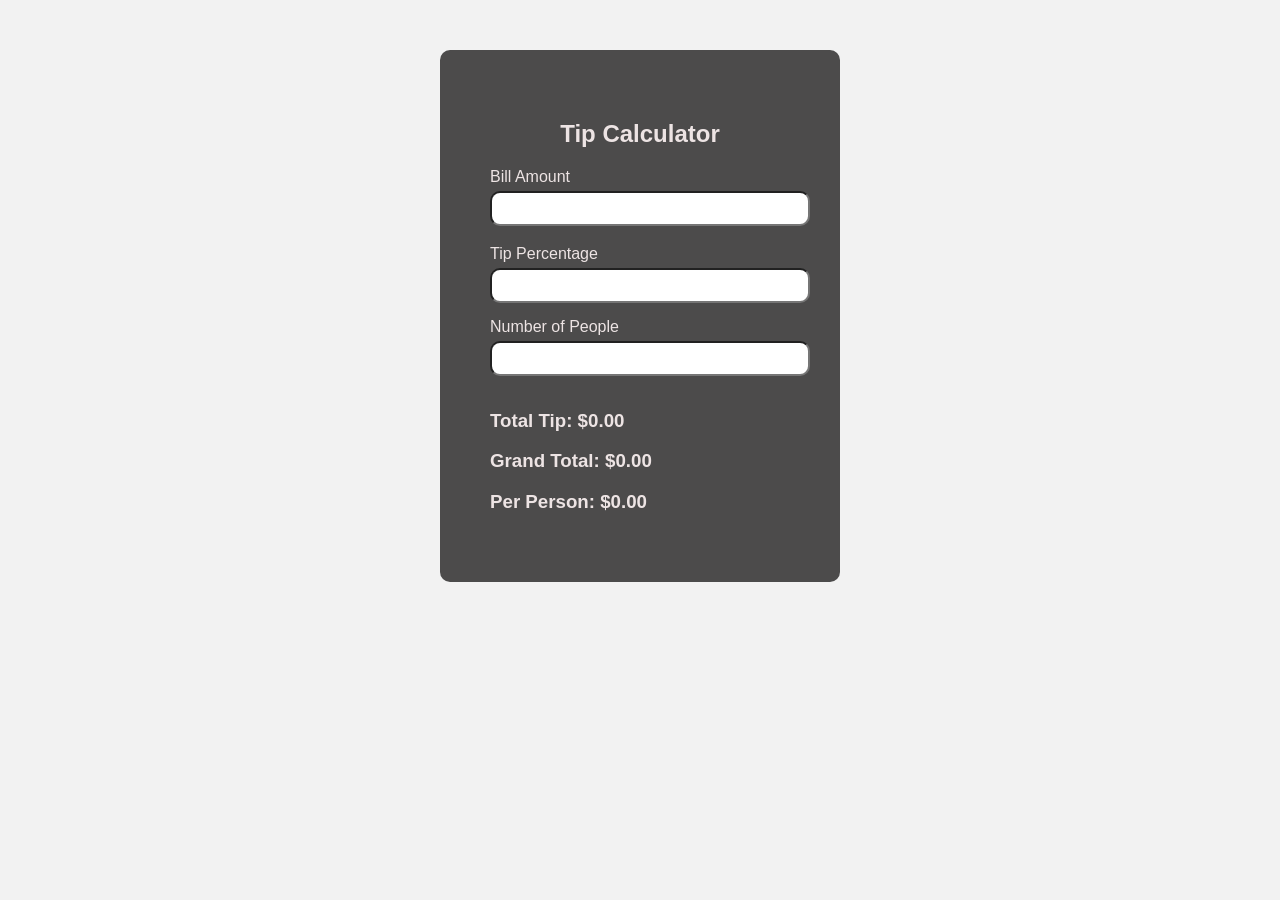
<file: index.html>
<!DOCTYPE html>
<html>
<head>
    <title>Tip Calculator</title>
    <link rel="stylesheet" href="style.css">
</head>
<body>

    <div class="container">
        <h2><b>Tip Calculator</b></h2>

        <label>Bill Amount</label>
        <input type="number" id="bill" min="0" oninput="calculate()">
        <p id="billError" style="color: red; font-size: 14px; margin: 4px 0;"></p>
        
        <label>Tip Percentage</label>
        <input type="number" id="tip" min="0" oninput="calculate()">

        <label>Number of People</label>
        <input type="number" id="people" min="1" oninput="calculate()">

        <h3>Total Tip: $<span id="totalTip">0.00</span></h3>
        <h3>Grand Total: $<span id="grandTotal">0.00</span></h3>
        <h3>Per Person: $<span id="perPerson">0.00</span></h3>
    </div>

    <script src="file.js"></script>
</body>
</html>
</file>
<file: style.css>
body {
    font-family: Arial;
    background-color: #f2f2f2;
}

.container {
    width: 300px;
    background: rgb(76, 75, 75);
    padding: 50px;
    margin: 50px auto;
    border-radius: 10px;
    color: #ede4e4;
}
h2{
    text-align: center;
    color: #ede4e4;
}

input {
    width: 100%;
    padding: 8px;
    margin-top: 5px;
    margin-bottom: 15px;
    border-radius: 10px;
}

button {
    width: 50%;
    padding: 10px;
    background-color: green;
    color: white;
    border: none;
    border-radius: 10px;
    text-align: center;
    display: block;
    margin: auto;
}
</file>
